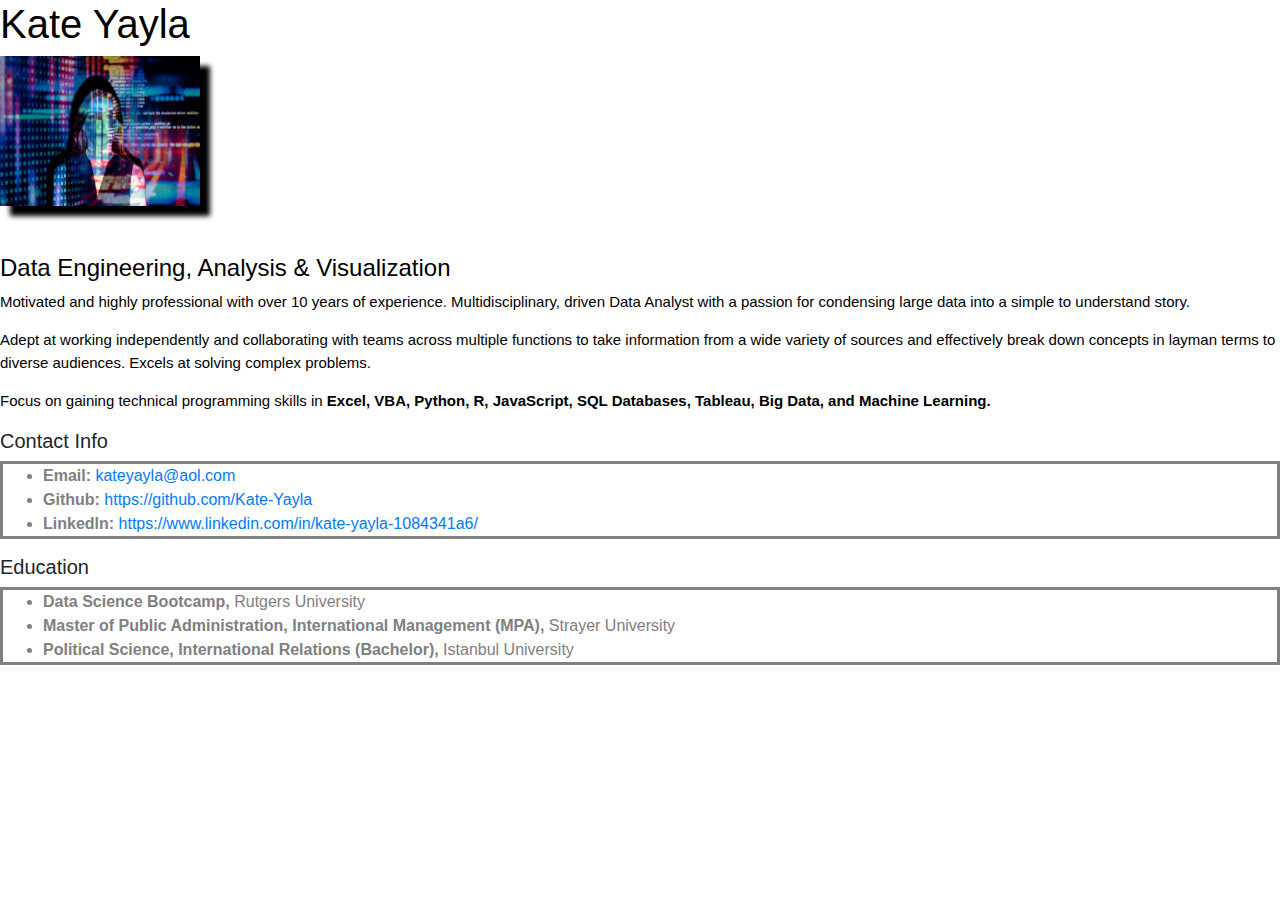
<file: index.html>
<!DOCTYPE html>

<!-- CSS Stylesheets with Relative Paths -->

<html lang="en-us">
<head>
  <meta charset="UTF-8">
  <title>Kate Yayla Bio</title>

  <link rel="stylesheet" href="https://stackpath.bootstrapcdn.com/bootstrap/4.3.1/css/bootstrap.min.css" integrity="sha384-ggOyR0iXCbMQv3Xipma34MD+dH/1fQ784/j6cY/iJTQUOhcWr7x9JvoRxT2MZw1T" crossorigin="anonymous">
  <link rel="stylesheet" type="text/css" href="style.css">
</head>

<body>

  <header>
    <h1>Kate Yayla </h1>
  </header>

  <img src="Images/data.jpg" width = "200px" height = "150px" alt="Kate Yayla">
  <br>
  <br>
  <br>
    <h4> Data Engineering, Analysis & Visualization</h4>
    <p>Motivated and highly professional with over 10 years of experience. Multidisciplinary, driven Data Analyst with a passion for condensing large data into a simple to understand story.</p>
    <p>Adept at working independently and collaborating with teams across multiple functions to take information from a wide variety of sources and effectively break down concepts in layman terms to diverse audiences. Excels at solving complex problems.</p>
    <p> Focus on gaining technical programming skills in <strong>Excel, VBA, Python, R, JavaScript, SQL Databases, Tableau, Big Data, and Machine Learning.</strong></p>
  
    <aside id="contact-info">
      <h5>Contact Info</h5>
      <ul>
        <li><strong>Email:</strong> <a href="#">kateyayla@aol.com</a></li>
        <li><strong>Github:</strong> <a href="#">https://github.com/Kate-Yayla</a></li>
        <li><strong>Linkedln:</strong> <a href="#">https://www.linkedin.com/in/kate-yayla-1084341a6/</a></li>
      </ul>
    </aside>
  </main>

  <aside id="Education">
    <h5>Education</h5>
    <ul>
      <li><strong>Data Science Bootcamp, </strong> <a> Rutgers University </a></li>
      <li><strong>Master of Public Administration, International Management (MPA), </strong> <a> Strayer University</a></li>
      <li><strong>Political Science, International Relations (Bachelor), </strong> <a>Istanbul University</a></li>
    </ul>
  </aside>
</main>

  <script src="https://code.jquery.com/jquery-3.3.1.slim.min.js" integrity="sha384-q8i/X+965DzO0rT7abK41JStQIAqVgRVzpbzo5smXKp4YfRvH+8abtTE1Pi6jizo" crossorigin="anonymous"></script>
  <script src="https://cdnjs.cloudflare.com/ajax/libs/popper.js/1.14.7/umd/popper.min.js" integrity="sha384-UO2eT0CpHqdSJQ6hJty5KVphtPhzWj9WO1clHTMGa3JDZwrnQq4sF86dIHNDz0W1" crossorigin="anonymous"></script>
  <script src="https://stackpath.bootstrapcdn.com/bootstrap/4.3.1/js/bootstrap.min.js" integrity="sha384-JjSmVgyd0p3pXB1rRibZUAYoIIy6OrQ6VrjIEaFf/nJGzIxFDsf4x0xIM+B07jRM" crossorigin="anonymous"></script>
</body>

</html>
</file>
<file: style.css>
h1 {
    text-align: left;
    background-color: white;
    color: black;
    font-size: 40px
  }
  
  h2 {
    text-align: left
  }
  
  h4 {
  
    color: black;
  }
  
  img {
    box-shadow: 10px 10px 5px black;
  }
  
  p {
    font-size: 15px;
    color: black;
  }
  
  ul {
    border-style: solid;
    color: gray;
  }
</file>
